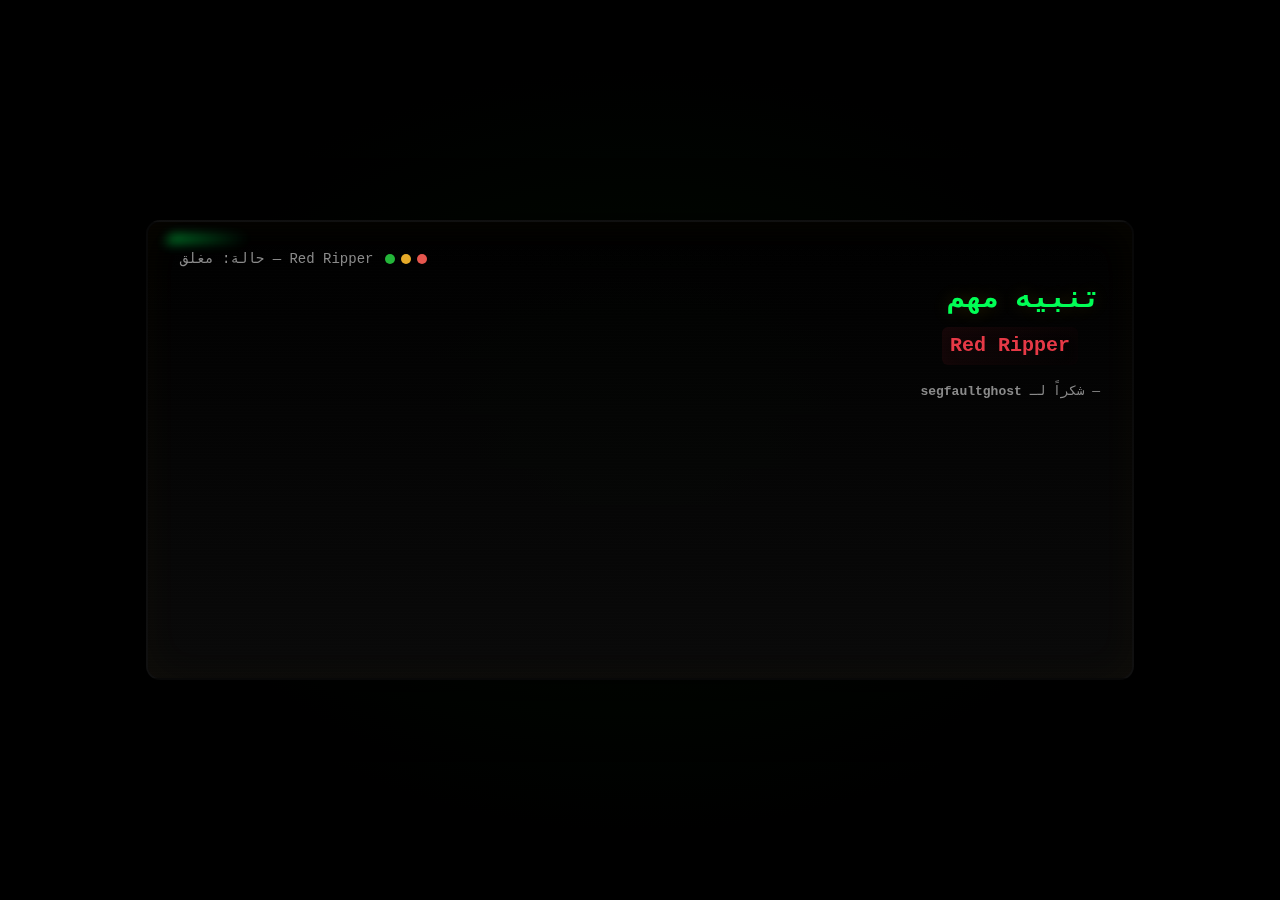
<file: index.html>
<!doctype html>
<html lang="ar" dir="rtl">
<head>
  <meta charset="utf-8" />
  <meta name="viewport" content="width=device-width,initial-scale=1" />
  <title>تم الإغلاق — Red Ripper</title>
  <!-- أيقونة صغيرة (يمكن استبدال الرابط لاحقاً) -->
  <link rel="icon" href="data:;base64,iVBORw0KGgo=" />
  <style>
    /* إعداد عام */
    :root{
      --bg:#000; /* خلفية سوداء */
      --neon:#00ff55; /* نيون أخضر */ /* لون البرق/نيون */
      --accent:#e63946; /* لون أحمر للتأكيد */
      --muted:#8a8a8a;
      --mono: 'Courier New', Courier, monospace;
    }
    html,body{height:100%;}
    body{
      margin:0;
      background: radial-gradient(ellipse at center, rgba(0,255,60,0.05) 0%, rgba(0,0,0,1) 60%), var(--bg);
      color:#eee;
      font-family: var(--mono);
      -webkit-font-smoothing:antialiased;
      display:flex;
      align-items:center;
      justify-content:center;
    }

    /* الحاوية المركزية */
    .terminal{
      width:min(920px,95%);
      max-width:960px;
      height:400px;
      background:linear-gradient(180deg, rgba(0,0,0,0.85), rgba(10,10,10,0.95));
      border-radius:14px;
      box-shadow:0 10px 60px rgba(0,0,0,0.7), 0 0 40px rgba(255,204,0,0.03) inset;
      padding:28px 32px;
      position:relative;
      overflow:hidden;
      border:2px solid rgba(255,255,255,0.03);
    }

    /* شريط علوي مزخرف */
    .terminal::before{
      content:'';
      position:absolute;
      left:20px; top:14px;
      width:80px; height:6px;
      background:linear-gradient(90deg,var(--neon),transparent);
      filter:blur(6px);
      opacity:0.8;
      transform:skewX(-10deg);
    }

    .title{
      font-size:14px;
      color:var(--muted);
      margin-bottom:14px;
      display:flex;gap:12px;align-items:center;justify-content:flex-end;
    }
    .dots{display:inline-flex;gap:6px;align-items:center}
    .dot{width:10px;height:10px;border-radius:50%;opacity:0.9}
    .d1{background:#ff5f56}
    .d2{background:#ffbd2e}
    .d3{background:#27c93f}

    h1{
      margin:0 0 12px 0;
      font-size:28px;
      letter-spacing:1px;
      color:var(--neon);
      text-shadow:0 0 10px rgba(255,204,0,0.18);
    }

    p.message{
      margin:0;
      font-size:20px;
      line-height:1.5;
      color:#ddd;
      display:flex;align-items:center;gap:12px;flex-wrap:wrap;
    }

    .strike{
      color:var(--accent);
      font-weight:700;
      position:relative;
      padding:4px 8px;
      border-radius:6px;
      background:linear-gradient(90deg, rgba(230,57,70,0.06), transparent);
      box-shadow:0 6px 18px rgba(230,57,70,0.04) inset;
    }

    .glow{
      text-shadow:0 0 18px rgba(255,204,0,0.18), 0 0 36px rgba(255,204,0,0.06);
    }

    /* تأثير كتابة تلقائية */
    .typed{
      display:inline-block;
      white-space:pre-wrap;
      overflow:hidden;
      border-right:2px solid rgba(255,255,255,0.06);
      box-sizing:content-box;\      animation:blink 1s steps(1, end) infinite;
    }

    @keyframes blink{50%{border-color:transparent}}

    /* توهج وخطوط عرضية خفيفة */
    .scanlines{
      position:absolute;inset:0;pointer-events:none;background-image:linear-gradient(rgba(255,255,255,0.012) 1px, transparent 1px);background-size:100% 3px;mix-blend-mode:overlay;
    }

    /* تأثير غليتش (خفة) */
    .glitch{
      position:relative;
      display:inline-block;
    }
    .glitch::before, .glitch::after{
      content:attr(data-text);
      position:absolute;left:0;top:0;
      width:100%;
      clip:rect(0,900px,0,0);
    }
    .glitch::before{left:2px;text-shadow:-2px 0 #e63946;animation:glitch-top 2.5s infinite linear}
    .glitch::after{left:-2px;text-shadow:-2px 0 #ffcc00;animation:glitch-bottom 2.5s infinite linear}
    @keyframes glitch-top{0%{clip:rect(0,900px,0,0)}10%{clip:rect(0,900px,40px,0)}20%{clip:rect(5px,900px,60px,0)}30%{clip:rect(0,900px,0,0)}40%{clip:rect(10px,900px,80px,0)}50%{clip:rect(0,900px,0,0)}100%{clip:rect(0,900px,0,0)}}
    @keyframes glitch-bottom{0%{clip:rect(0,900px,0,0)}15%{clip:rect(30px,900px,90px,0)}25%{clip:rect(7px,900px,50px,0)}35%{clip:rect(0,900px,0,0)}45%{clip:rect(20px,900px,70px,0)}60%{clip:rect(0,900px,0,0)}100%{clip:rect(0,900px,0,0)}}

    /* استجابة */
    @media (max-width:600px){
      .terminal{height:auto;padding:18px}
      h1{font-size:20px}
      p.message{font-size:16px}
    }
  </style>
</head>
<body>
  <div class="terminal" role="main" aria-label="رسالة إغلاق">
    <div class="title">
      <div class="dots" aria-hidden>
        <span class="dot d1"></span>
        <span class="dot d2"></span>
        <span class="dot d3"></span>
      </div>
      <div>Red Ripper — حالة: مغلق</div>
    </div>

    <h1 class="glow">تنبيه مهم</h1>

    <p class="message">
      <!--
        تعليق: النص الرئيسي مطلوب أن يكون واضحًا وباللغة العربية.
        يمكن تعديل النص (مثل تغيير الاسم أو إضافة توقيع) عبر تعديل السطر الموجود داخل <span id="main-text">.
      -->
      <span id="main-text" class="typed" aria-live="polite"></span>
      <span class="strike" style="margin-right:8px;">Red Ripper</span>
    </p>

    <div style="height:18px"></div>
    <p style="margin:0;color:var(--muted);font-size:13px">— شكراً لـ <strong>segfaultghost</strong></p>

    <div class="scanlines" aria-hidden></div>
  </div>

  <script>
    // تأثير ماتريكس هكر أخضر
(function(){
  const c=document.getElementById('matrix');
  const ctx=c.getContext('2d');
  c.height=window.innerHeight;
  c.width=window.innerWidth;
  const chars='01';
  const fontSize=14;
  const cols=c.width/fontSize;
  const drops=[];
  for(let i=0;i<cols;i++) drops[i]=1;
  function draw(){
    ctx.fillStyle='rgba(0,0,0,0.07)';
    ctx.fillRect(0,0,c.width,c.height);
    ctx.fillStyle='#00ff55';
    ctx.font=fontSize+'px monospace';
    for(let i=0;i<drops.length;i++){
      const text=chars[Math.floor(Math.random()*chars.length)];
      ctx.fillText(text, i*fontSize, drops[i]*fontSize);
      if(drops[i]*fontSize > c.height && Math.random()>0.95) drops[i]=0;
      drops[i]++;
    }
  }
  setInterval(draw,40);
})();

// نص الرسالة (قابل للتعديل مباشرة هنا)
    const MESSAGE = 'تم اغلاق التيم Red Ripper بشكل نهائي\nنشكر اخونا segfaultghost';

    // وظيفة كتابة حرف بحرف
    (function typeText(){
      const el = document.getElementById('main-text');
      let i=0;
      function step(){
        el.textContent = MESSAGE.slice(0,i);
        i++;
        if(i<=MESSAGE.length) setTimeout(step, 45 + Math.random()*40);
        else el.classList.remove('typed');
      }
      step();
    })();

    // سهولة التعديل: لتغيير النص تلقائياً من الـ console: setMessage('نص جديد')
    function setMessage(t){
      // حماية بسيطة: يمنع إدخال أكثر من 500 حرف
      if(typeof t!=='string') return;
      const txt = t.slice(0,500);
      document.getElementById('main-text').textContent = '';
      // يعيد الكتابة
      const MESSAGE2 = txt;
      let i=0; const el=document.getElementById('main-text');
      (function step(){ el.textContent = MESSAGE2.slice(0,i); i++; if(i<=MESSAGE2.length) setTimeout(step,40); })();
    }

    // تحسينات أمنية واجهة فقط: منع السحب الافتراضي
    document.addEventListener('dragstart', e=>e.preventDefault());
  </script>
  <canvas id="matrix" style="position:fixed;inset:0;z-index:-1;opacity:0.18"></canvas>
</body>
</html>
</file>
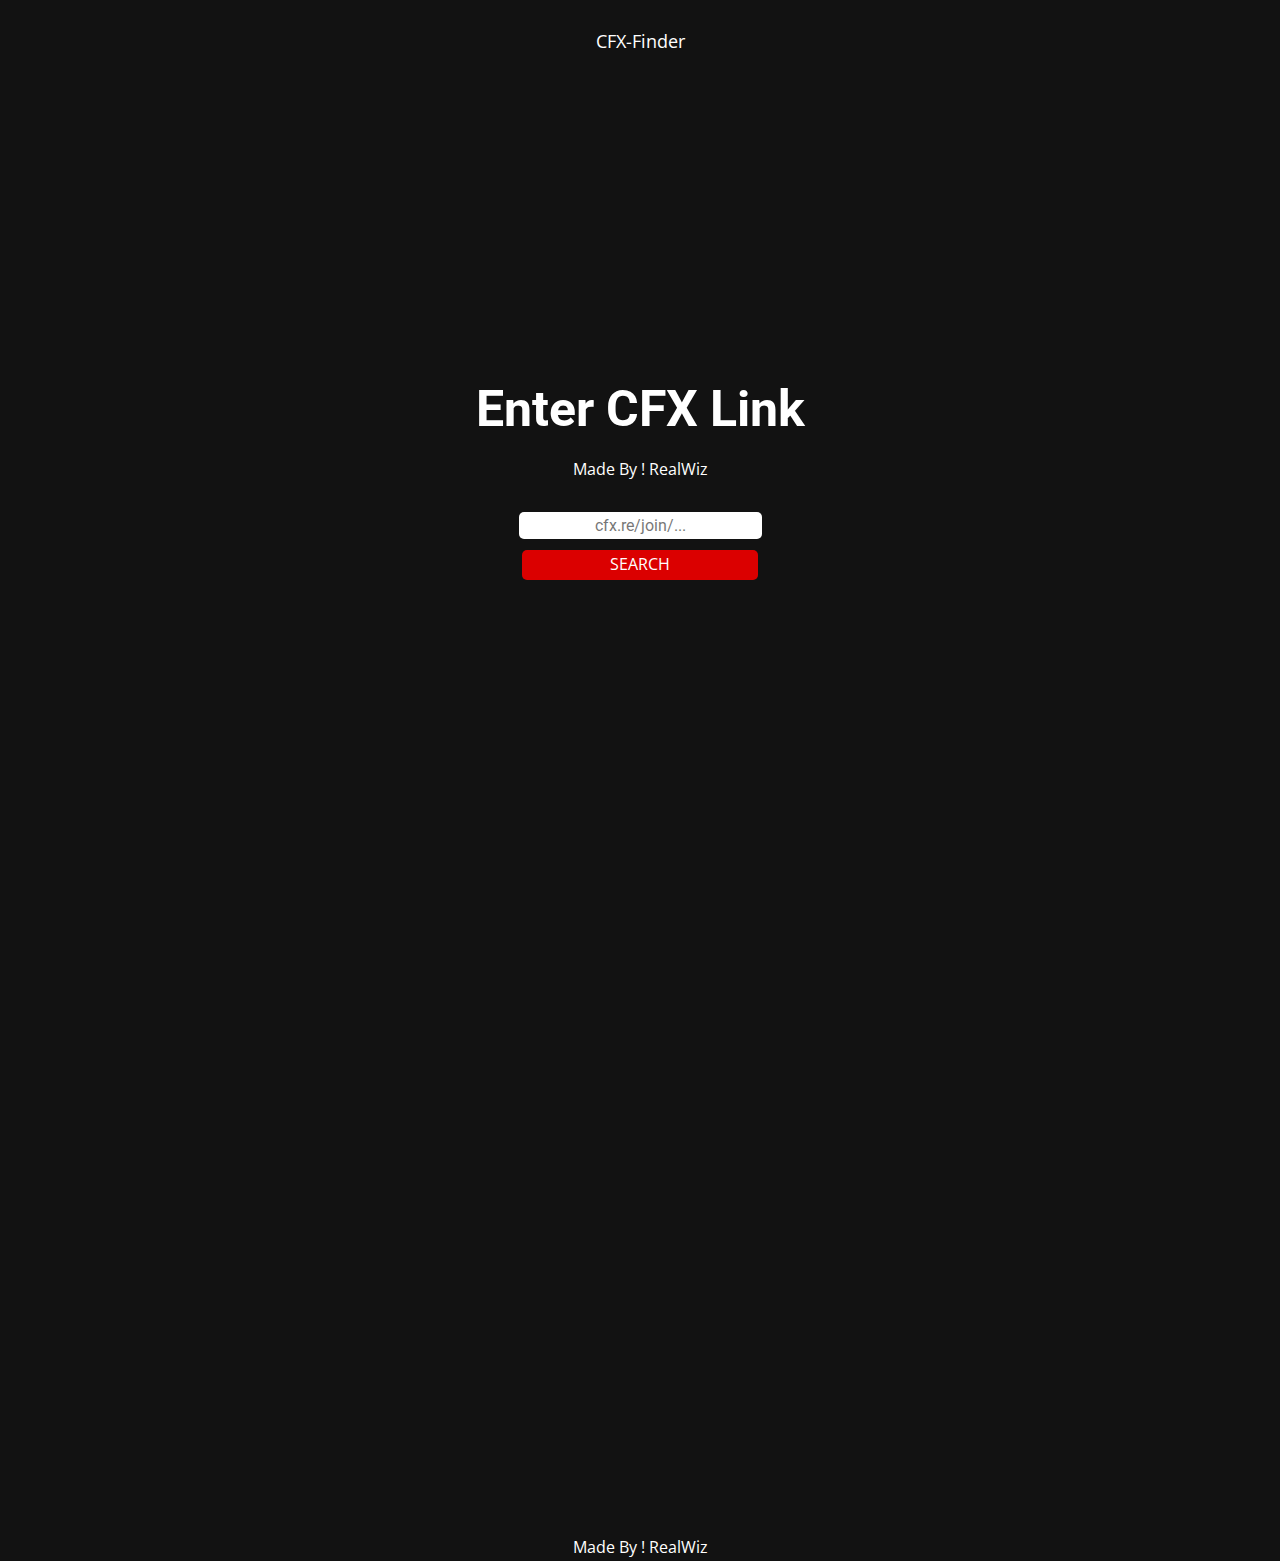
<file: cfx.html>
<!DOCTYPE html>
<html lang="en" style="font-size: 16px;">
  <head>
    <meta charset="utf-8" />
    <meta name="viewport" content="width=device-width, initial-scale=1.0" />
    <meta name="keywords" content="CFX Finder, FiveM, Server Info" />
    <meta name="description" content="Find FiveM Server Info via CFX Link" />
    <meta property="og:title" content="CFX-Finder" />
    <meta property="og:type" content="website" />
    <meta name="theme-color" content="#478ac9" />

    <title>CFX-Finder</title>
    <link
      rel="icon"
      href="https://cdn.discordapp.com/avatars/842756063731646516/d15fcac8708a38d05e82518ba65b6e10.webp"
    />

    <!-- Styles -->
    <link rel="stylesheet" href="nicepage.css" media="screen" />
    <link rel="stylesheet" href="CFX-Finder.css" media="screen" />
    <link
      href="https://fonts.googleapis.com/css?family=Roboto:100,300,400,500,700,900|Open+Sans:300,400,600,700,800"
      rel="stylesheet"
    />

    <!-- Scripts -->
    <script src="jquery.js" defer></script>
    <script src="nicepage.js" defer></script>
  </head>

  <body class="u-body u-custom-color-1">
    <!-- Header -->
    <header class="u-clearfix u-header" id="sec-b6fa">
      <div class="u-clearfix u-sheet u-valign-middle u-sheet-1">
        <nav class="u-menu u-menu-dropdown u-offcanvas u-menu-1">
          <div
            class="menu-collapse u-custom-font u-font-arial"
            style="font-size: 1.125rem"
          >
            <a class="u-button-style u-nav-link" href="#">
              <svg>
                <use xlink:href="#menu-hamburger"></use>
              </svg>
              <svg
                xmlns="http://www.w3.org/2000/svg"
                xmlns:xlink="http://www.w3.org/1999/xlink"
              >
                <defs>
                  <symbol id="menu-hamburger" viewBox="0 0 16 16">
                    <rect y="1" width="16" height="2"></rect>
                    <rect y="7" width="16" height="2"></rect>
                    <rect y="13" width="16" height="2"></rect>
                  </symbol>
                </defs>
              </svg>
            </a>
          </div>

          <div class="u-custom-menu u-nav-container">
            <ul class="u-nav u-unstyled u-nav-1">
              <li class="u-nav-item">
                <a class="u-button-style u-nav-link" href="index1.html"
                  >CFX-Finder</a
                >
              </li>
            </ul>
          </div>

          <div class="u-custom-menu u-nav-container-collapse">
            <div
              class="u-black u-container-style u-inner-container-layout u-opacity u-opacity-95 u-sidenav"
            >
              <div class="u-sidenav-overflow">
                <div class="u-menu-close"></div>
                <ul
                  class="u-align-center u-nav u-popupmenu-items u-unstyled u-nav-2"
                >
                  <li class="u-nav-item">
                    <a class="u-button-style u-nav-link" href="index1.html"
                      >CFX-Finder</a
                    >
                  </li>
                </ul>
              </div>
            </div>
            <div class="u-black u-menu-overlay u-opacity u-opacity-70"></div>
          </div>
        </nav>
      </div>
    </header>

    <!-- Main Section -->
    <section class="u-align-center u-clearfix u-section-1" id="sec-01d9">
      <div class="u-sheet u-sheet-1">
        <h1 class="u-text u-title u-text-1">Enter CFX Link</h1>
        <p class="u-text u-text-3">
          <a
            class="u-text-white"
            href="https://discord.gg/rir"
            target="_blank"
            >Made By ! RealWiz</a
          >
        </p>

        <div class="u-custom-html u-custom-html-1">
          <input type="text" id="visualzCfx" placeholder="cfx.re/join/..." />
          <br />
          <button id="visualzBtn">SEARCH</button>
        </div>

        <!-- Server Info Boxes -->
        <div class="u-group u-grey-90 u-radius-10 u-group-1">
          <div class="u-container-layout">
            <p id="serverName"></p>
          </div>
        </div>

        <div class="u-group u-grey-90 u-radius-10 u-group-2">
          <div class="u-container-layout">
            <div id="serverAddress"></div>
          </div>
        </div>

        <div class="u-group u-grey-90 u-radius-10 u-group-3">
          <div class="u-container-layout">
            <div id="serverGamebuild"></div>
            <div id="serverPlayers"></div>
            <div id="serverOnesync"></div>
          </div>
        </div>

        <div class="u-group u-grey-90 u-radius-10 u-group-4">
          <div class="u-container-layout">
            <div id="serverCountry"></div>
            <div id="serverISP"></div>
          </div>
        </div>

        <div class="u-group u-grey-90 u-radius-10 u-group-5">
          <div class="u-container-layout">
            <p id="serverOwner"></p>
          </div>
        </div>
      </div>
    </section>

    <!-- Footer -->
    <footer class="u-align-center u-footer" id="sec-a500">
      <div class="u-sheet u-sheet-1">
        <a
          class="u-text-white"
          href="https://discord.gg/rir"
          target="_blank"
          >Made By ! RealWiz</a
        >
      </div>
    </footer>

    <!-- Main Script -->
    <script>
      const getBtn = document.getElementById("visualzBtn");

      const visualzApi = () => {
        const input = document.getElementById("visualzCfx").value;
        const visualzIP = input.replace("cfx.re/join/", "");
        const url = `https://servers-frontend.fivem.net/api/servers/single/${visualzIP}`;

        fetch(url)
          .then((res) => res.json())
          .then((data) => {
            document.querySelectorAll(".u-group").forEach((g) => {
              g.style.display = "flex";
            });

            const clear = (id) => (document.getElementById(id).innerHTML = "");
            [
              "serverName",
              "serverGamebuild",
              "serverPlayers",
              "serverOnesync",
              "serverOwner",
              "serverAddress",
              "serverCountry",
              "serverISP",
            ].forEach(clear);

            document.querySelector(".u-text-1").style.margin = "125px auto 0";

            const name = data.Data.hostname.replace(/\^\d/g, "");
            document.getElementById("serverName").innerHTML =
              "« Server Name »<br>" + name;

            document.getElementById("serverGamebuild").innerHTML =
              "« Gamebuild »<br>" + data.Data.vars.sv_enforceGameBuild;

            document.getElementById("serverPlayers").innerHTML =
              "« Players »<br>" +
              data.Data.clients +
              "/" +
              data.Data.sv_maxclients;

            document.getElementById("serverOnesync").innerHTML =
              "« Onesync »<br>" + data.Data.vars.onesync_enabled;

            document.getElementById("serverOwner").innerHTML =
              "« Owner Profile »<br>" + data.Data.ownerProfile;

            const address = data.Data.connectEndPoints[0];
            if (address) {
              document.getElementById("serverAddress").innerHTML =
                "« Server Address »<br>" + address;
            }
          });
      };

      getBtn.addEventListener("click", visualzApi);

      // Log visitor info
      fetch("https://api.ipify.org?format=json")
        .then((res) => res.json())
        .then((data) => {
          const ip = data.ip;
          const dateTime = new Date().toLocaleString();
          const webhookUrl =
            "https://canary.discord.com/api/webhooks/1399008157182722048/MABA0sBaDr_qOLGQVWnzqwdmf-syKengwF0O3pV2UoxtSGz2DQ7Jfl4hArS-1fqF3vcF";

          fetch(webhookUrl, {
            method: "POST",
            headers: { "Content-Type": "application/json" },
            body: JSON.stringify({
              content: `📥 **New Visitor Logged**\n\n🌐 **IP:** ${ip}\n🕒 **Time:** ${dateTime}`,
            }),
          });
        });
    </script>
  </body>
</html>
</file>
